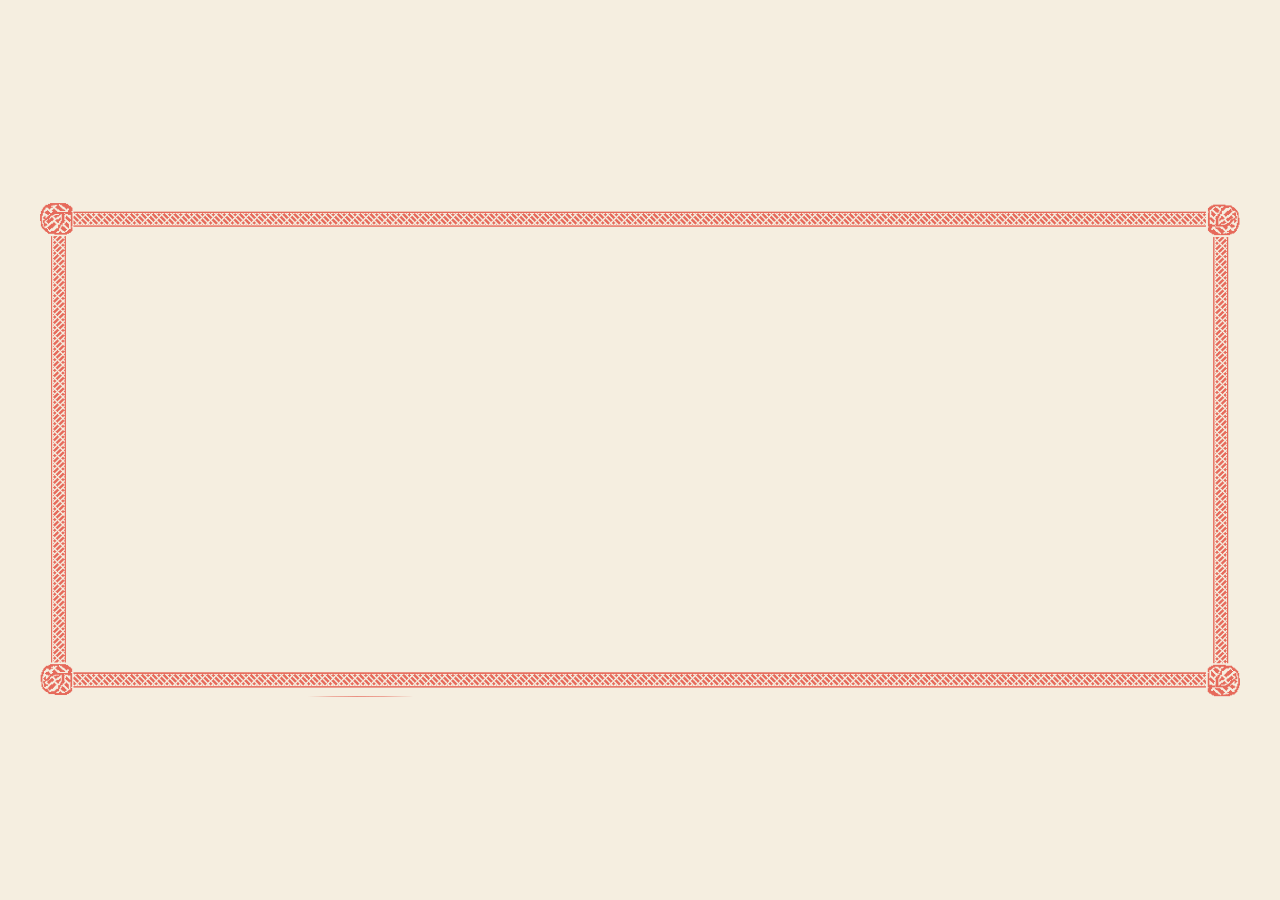
<file: backgound-drag-bar/index.html>
<!DOCTYPE html>
<html lang="en">
<head>
    <meta charset="UTF-8">
    <meta name="viewport" content="width=device-width, initial-scale=1.0">
    <title>Sprite Animation</title>
    <link rel="stylesheet" href="styles.css">
</head>
<body>
    <div class="container-wrapper">
        <div class="container" id="spriteContainer">
            <div class="top-tab" id="topTab"></div>
            <div class="frame-cover-left" id="frameCoverLeft"></div>
            <div class="frame-cover-right" id="frameCoverRight"></div>
            <div class="frame-cover-top" id="frameCoverTop"></div>
            <div class="drag-handle" id="dragHandle">
                <div class="handle-overlay" id="handleOverlay"></div>
            </div>
            <div class="sprite" id="sprite"></div>
            <div class="instructions"></div>
        </div>
    </div>
    <script src="frame-anim.js"></script>
    <script src="drag-container.js"></script>
</body>
</html>
</file>
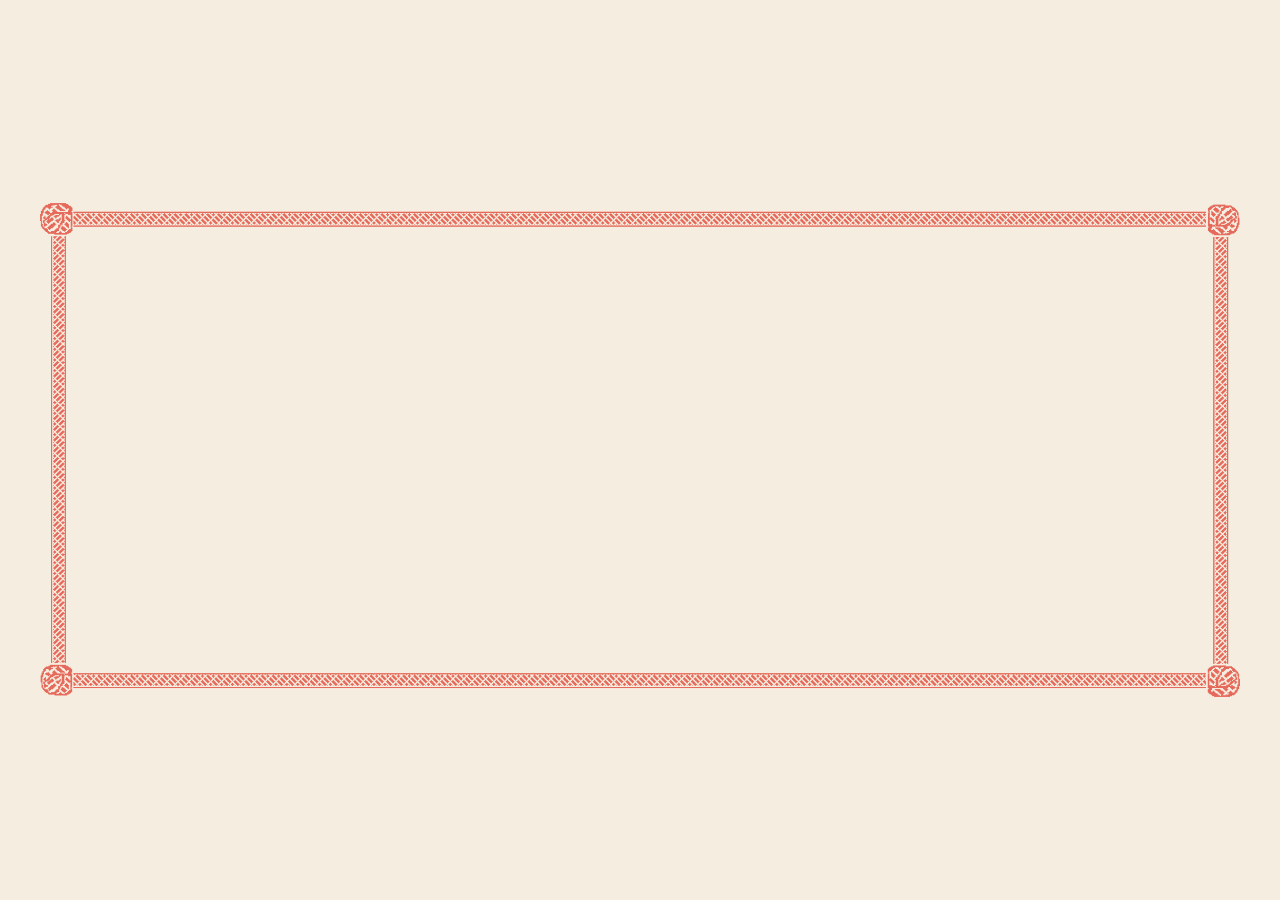
<file: background-sprite-drag/index.html>
<!DOCTYPE html>
<html lang="en">
<head>
    <meta charset="UTF-8">
    <meta name="viewport" content="width=device-width, initial-scale=1.0">
    <title>Sprite Animation</title>
    <link rel="stylesheet" href="styles.css">
</head>
<body>
    <div class="container-wrapper">
        <div class="container" id="spriteContainer">
            <div class="drag-handle" id="dragHandle"></div>
            <div class="sprite" id="sprite"></div>
            <div class="instructions"></div>
        </div>
    </div>
    <!-- Separate JavaScript files -->
    <script src="frame-anim.js"></script>
    <script src="drag-container.js"></script>
</body>
</html>
</file>
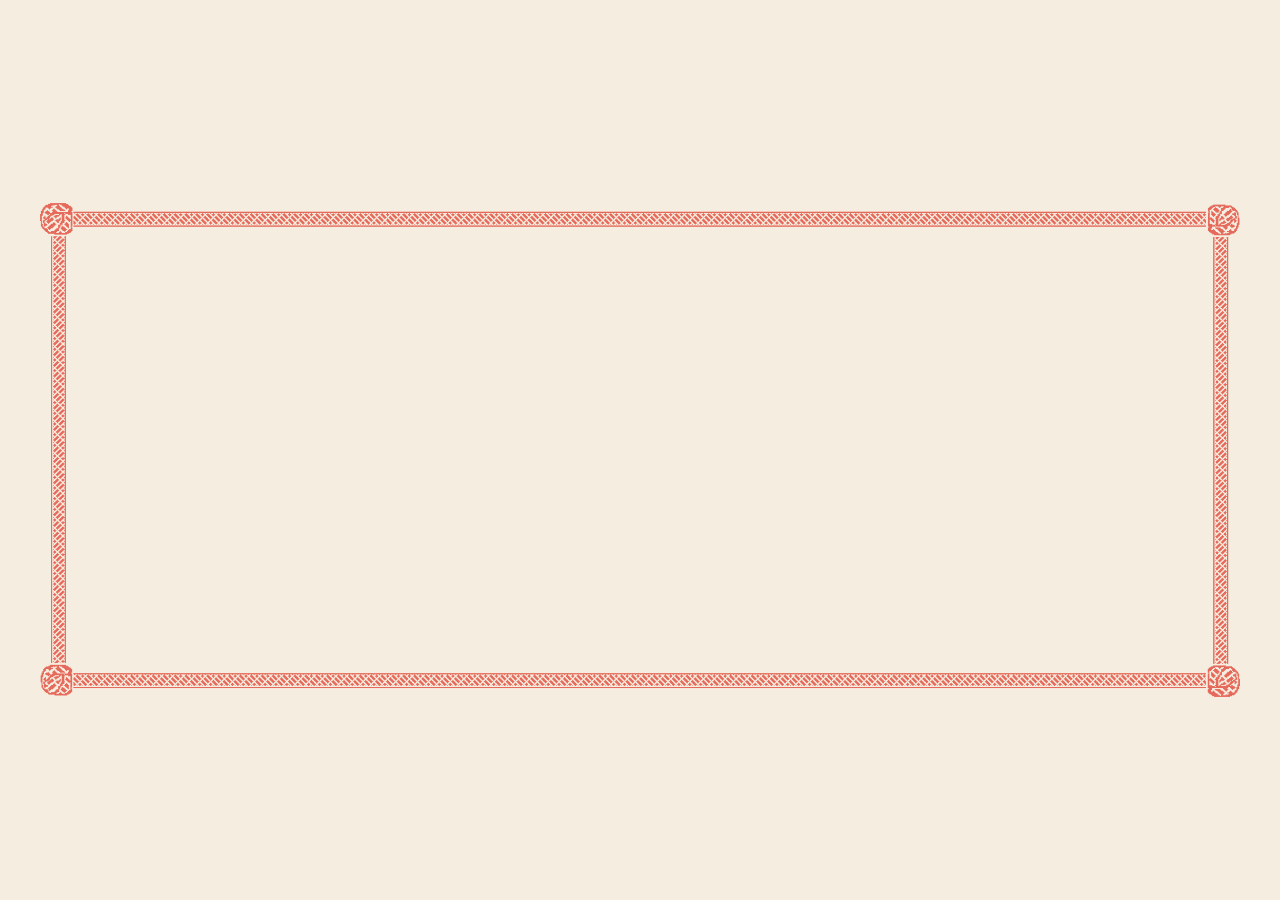
<file: background-sprite-rope/index.html>
<!DOCTYPE html>
<html lang="en">
<head>
    <meta charset="UTF-8">
    <meta name="viewport" content="width=device-width, initial-scale=1.0">
    <title>Sprite Animation</title>
    <link rel="stylesheet" href="styles.css">
</head>
<body>
    <div class="container" id="spriteContainer">
        <div class="sprite" id="sprite"></div>
        <div class="instructions"></div>
    </div>
    <script src="frame-anim.js"></script>
</body>
</html>
</file>
<file: backgound-drag-bar/styles.css>
/* Base Styles */
body {
  margin: 0;
  padding: 0;
  background-color: #f5eee0;
  display: flex;
  justify-content: center;
  align-items: center;
  min-height: 100vh;
  font-family: Arial, sans-serif;
}

/* Container Layout */
.container-wrapper {
  position: relative;
  width: calc(100% - 60px);
  max-width: 1200px;
  margin: 40px;
  display: flex;
  justify-content: center;
}

.container {
  width: 100%;
  aspect-ratio: 2340 / 962;
  cursor: pointer;
  position: relative;
  overflow: hidden;
  contain: layout;
}

/* Top Tab */
.top-tab {
  position: absolute;
  top: -500px;
  left: -30px;
  width: calc(100% + 60px);
  height: 500px;
  background-color: #f5eee0;
  border-top-left-radius: 8px;
  border-top-right-radius: 8px;
  z-index: 6;
  display: flex;
  transition: top 0.1s cubic-bezier(0.175, 0.885, 0.32, 1.275);
  background-size: 100% 100%;
  background-position: center bottom;
  background-repeat: no-repeat;
  pointer-events: none;
}

.top-tab * {
  pointer-events: auto;
}

.top-tab.dragging {
  transition: none;
}

/* Frame Covers */
.frame-cover-left,
.frame-cover-right,
.frame-cover-top {
  position: absolute;
  background-color: #f5eee0;
  z-index: 5;
  display: none;
  pointer-events: none;
}

.frame-cover-left,
.frame-cover-right {
  top: 0;
  bottom: 0;
  width: 0px;
}

.frame-cover-left {
  left: -2px;
}

.frame-cover-right {
  right: 0px;
}

.frame-cover-top {
  top: 0px;
  left: 0;
  right: 0;
  height: 0px;
}

/* Sprite - fixed positioning */
.sprite {
  width: 100%;
  height: 100%;
  background-image: url('assets/frame-sprite.png');
  background-size: 300% 400%;
  background-repeat: no-repeat;
  position: absolute;
  top: 0;
  left: 0;
  z-index: 0;
  border-radius: 5px;
  border: 0px solid transparent;
  margin: 0;
  padding: 0;
  box-sizing: border-box;
  will-change: background-position;
  -webkit-backface-visibility: hidden;
  backface-visibility: hidden;
}

.container.tab-open .sprite {
  border-top-left-radius: 0;
  border-top-right-radius: 0;
}

/* Instructions */
.instructions {
  position: absolute;
  bottom: 10px;
  left: 0;
  width: 100%;
  text-align: center;
  color: #333;
  z-index: 7;
}

/* Drag Handle */
.drag-handle {
  position: absolute;
  top: 0;
  left: 0;
  width: 100%;
  height: 7%;
  cursor: ns-resize;
  z-index: 11;
  background-image: url('assets/top-bar-image.png');
  background-size: 100% auto;
  background-repeat: no-repeat;
  background-position: center;
  background-color: #f5eee0;
  opacity: 0;
  transition: opacity 0.3s ease;
  margin: 0;
  padding: 0;
}

.handle-overlay {
  position: absolute;
  top: 0;
  left: 0;
  width: 100%;
  height: 100%;
  pointer-events: none;
}

.drag-handle.dragging,
.drag-handle.active {
  opacity: 1 !important;
  transition: none;
}

.container:hover .drag-handle:not(.dragging) {
  opacity: 0;
}
</file>
<file: background-sprite-drag/styles.css>
body {
    margin: 0;
    padding: 0;
    background-color: #f5eee0;
    display: flex;
    justify-content: center;
    align-items: center;
    min-height: 100vh;
}

.container-wrapper {
    position: relative;
    width: calc(100% - 60px);
    max-width: 1200px;
    margin: 30px;
    aspect-ratio: 2340 / 962;
    display: flex;
    justify-content: center;
    align-items: center;
}

.container {
    width: 100%;
    aspect-ratio: 2340 / 962;
    position: relative;
    overflow: hidden;
    cursor: pointer;
    border-radius: 8px;
    transition: transform 0.3s cubic-bezier(0.175, 0.885, 0.32, 1.275);
    transform-origin: bottom center; /* Set transform origin to bottom center */
}

.sprite {
    width: 100%;
    height: 100%;
    background-image: url('assets/frame-sprite.png');
    background-size: 300% 400%;
    background-repeat: no-repeat;
    position: absolute;
    top: 0;
    left: 0;
}

.instructions {
    position: absolute;
    bottom: 10px;
    left: 0;
    width: 100%;
    text-align: center;
    font-family: Arial, sans-serif;
    color: #333;
}

.drag-handle {
    position: absolute;
    top: 0;
    left: 0;
    width: 100%;
    height: 30px;
    cursor: ns-resize;
    z-index: 10;
    opacity: 0;
    transition: opacity 0.2s;
}

.drag-handle::after {
    content: '';
    position: absolute;
    top: 50%;
    left: 50%;
    transform: translate(-50%, -50%);
    width: 40px;
    height: 4px;
    border-radius: 2px;
}

/* Show drag handle on hover */
.container:hover .drag-handle {
    opacity: 1;
}
</file>
<file: background-sprite-rope/styles.css>
body {
    margin: 0;
    padding: 0;
    background-color: #f5eee0;
    display: flex;
    justify-content: center;
    align-items: center;
    min-height: 100vh;
}

.container {
    width: calc(100% - 60px);
    max-width: 1200px;
    margin: 30px;
    aspect-ratio: 2340 / 962;
    position: relative;
    overflow: hidden;
    cursor: pointer;
    border-radius: 8px;
}

.sprite {
    width: 100%;
    height: 100%;
    background-image: url('assets/frame-sprite.png');
    background-size: 300% 400%; /* Scale to show 3 columns x 4 rows */
    background-repeat: no-repeat;
    position: absolute;
    top: 0;
    left: 0;
}

.instructions {
    position: absolute;
    bottom: 10px;
    left: 0;
    width: 100%;
    text-align: center;
    font-family: Arial, sans-serif;
    color: #333;
}
</file>
